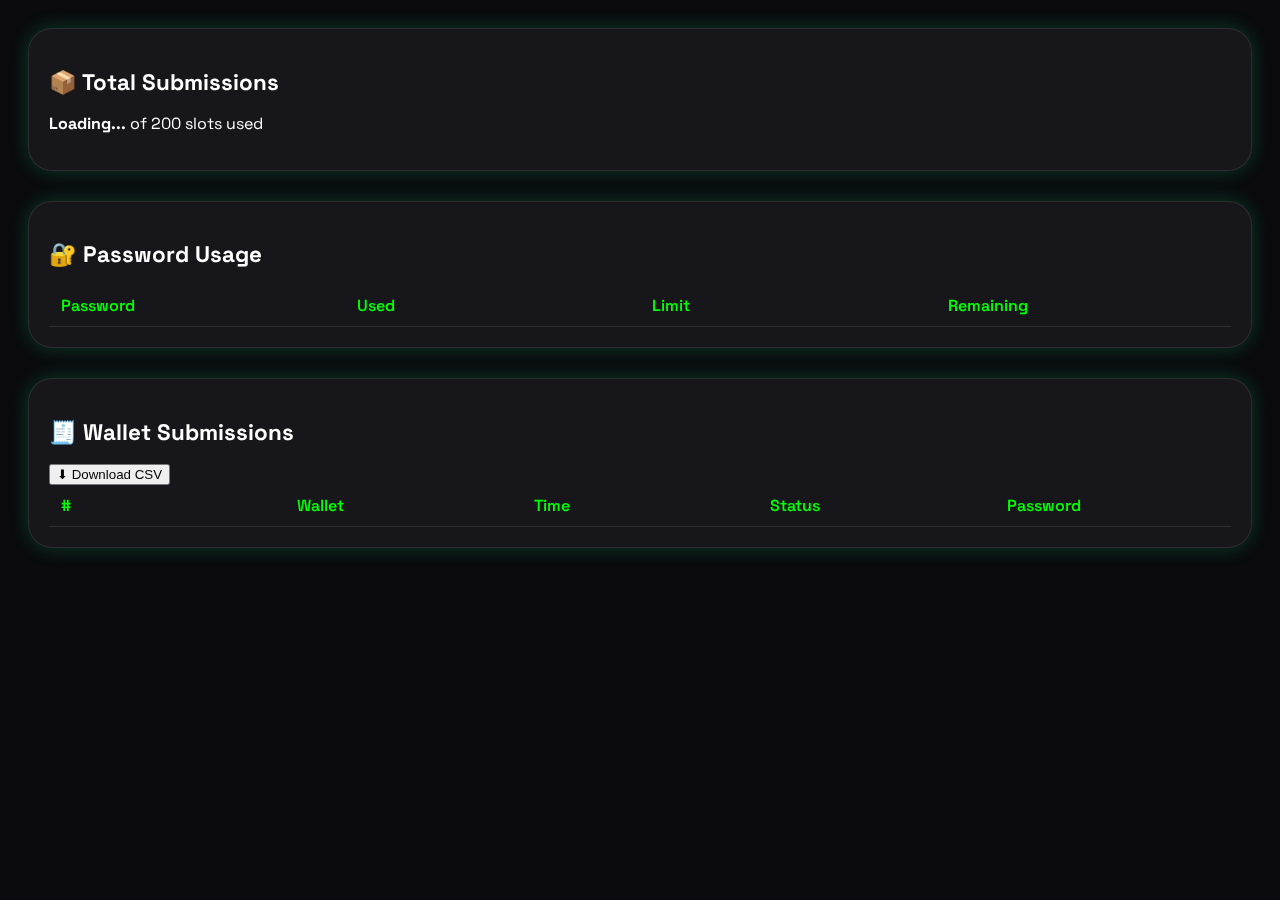
<file: admin.html>
<!DOCTYPE html>
<html lang="en">
<head>
  <meta charset="UTF-8" />
  <meta name="viewport" content="width=device-width, initial-scale=1.0" />
  <title>HYPERBALL Admin Dashboard</title>
  <link href="https://fonts.googleapis.com/css2?family=Space+Grotesk:wght@400;600&display=swap" rel="stylesheet">
  <link rel="stylesheet" href="https://cdnjs.cloudflare.com/ajax/libs/font-awesome/6.5.0/css/all.min.css">
  <style>
    body {
      font-family: 'Space Grotesk', sans-serif;
      background: #0a0a0f;
      color: #fff;
      padding: 20px;
      max-width: 100%;
    }
    .glass {
      background: rgba(255, 255, 255, 0.05);
      border-radius: 24px;
      padding: 20px;
      margin-bottom: 30px;
      backdrop-filter: blur(16px);
      border: 1.5px solid rgba(255, 255, 255, 0.1);
      box-shadow: 0 0 20px rgba(0, 255, 128, 0.2);
      overflow-x: auto;
    }
    h2 {
      font-size: 1.4rem;
      margin-bottom: 16px;
    }
      table {
      width: 100%;
      border-collapse: collapse;
      table-layout: fixed;
    }
    th, td {
      padding: 10px 12px;
      border-bottom: 1px solid rgba(255, 255, 255, 0.1);
      text-align: left;
      white-space: nowrap;
      overflow: hidden;
      text-overflow: ellipsis;
    }
    th {
      color: #0f0;
      font-weight: 600;
    }

    .input-row {
      display: flex;
      flex-wrap: wrap;
      gap: 10px;
      margin-top: 12px;
    }
    .input-row input, .input-row button {
      padding: 10px;
      border-radius: 8px;
      background: rgba(255, 255, 255, 0.1);
      color: #fff;
      border: none;
    }
    .input-row button {
      background: rgba(0, 255, 128, 0.2);
      font-weight: bold;
      cursor: pointer;
    }
  </style>
</head>
<body>
  <div class="glass">
    <h2>📦 Total Submissions</h2>
    <p><strong id="total-submissions">Loading...</strong> of 200 slots used</p>
  </div>

  <div class="glass">
    <h2>🔐 Password Usage</h2>
    <table>
      <thead>
        <tr><th>Password</th><th>Used</th><th>Limit</th><th>Remaining</th></tr>
      </thead>
      <tbody id="password-usage"></tbody>
    </table>
  </div>

  <div class="glass">
    <h2>🧾 Wallet Submissions</h2>
    <button onclick="downloadCSV()">⬇ Download CSV</button>
    <table>
      <thead>
        <tr><th>#</th><th>Wallet</th><th>Time</th><th>Status</th><th>Password</th></tr>
      </thead>
      <tbody id="submission-table"></tbody>
    </table>
  </div>

  <script>
    const WALLET_URL = "https://sheetdb.io/api/v1/zponyo90pqa3p";
    const PASSWORDS = {
      hball: null,
      pavillon: 10,
      ordi: 30,
      africandao: 40
    };

    let submissionCSV = [];

    async function loadDashboard() {
      const walletRes = await fetch(WALLET_URL);
      const wallets = await walletRes.json();

      // Count per password
      const usageMap = {};
      wallets.forEach(entry => {
        const pass = (entry.password || "unknown").toLowerCase();
        usageMap[pass] = (usageMap[pass] || 0) + 1;
      });

      // Update totals
      document.getElementById("total-submissions").textContent = wallets.length;

      // Password usage table
      const tbody = document.getElementById("password-usage");
      Object.entries(PASSWORDS).forEach(([key, max]) => {
        const used = usageMap[key] || 0;
        const remaining = max === null ? "∞" : Math.max(0, max - used);
        tbody.innerHTML += `
          <tr>
            <td>${key}</td>
            <td>${used}</td>
            <td>${max === null ? "∞" : max}</td>
            <td>${remaining}</td>
          </tr>
        `;
      });

      // Wallet table
      const submissionTable = document.getElementById("submission-table");
      submissionCSV = [["#", "Wallet", "Timestamp", "Status", "Password"]];
      wallets.forEach((entry, i) => {
        const row = [
          i + 1,
          entry.wallet,
          entry.timestamp,
          entry.status,
          entry.password || "-"
        ];
        submissionCSV.push(row);
        submissionTable.innerHTML += `
          <tr>
            <td>${row[0]}</td>
            <td>${row[1]}</td>
            <td>${row[2]}</td>
            <td>${row[3]}</td>
            <td>${row[4]}</td>
          </tr>
        `;
      });
    }

    function downloadCSV() {
      const csv = submissionCSV.map(r => r.join(",")).join("\n");
      const blob = new Blob([csv], { type: "text/csv" });
      const url = URL.createObjectURL(blob);
      const link = document.createElement("a");
      link.href = url;
      link.download = "wallet_submissions.csv";
      link.click();
      URL.revokeObjectURL(url);
    }

    loadDashboard();
  </script>
</body>
</html>
</file>
